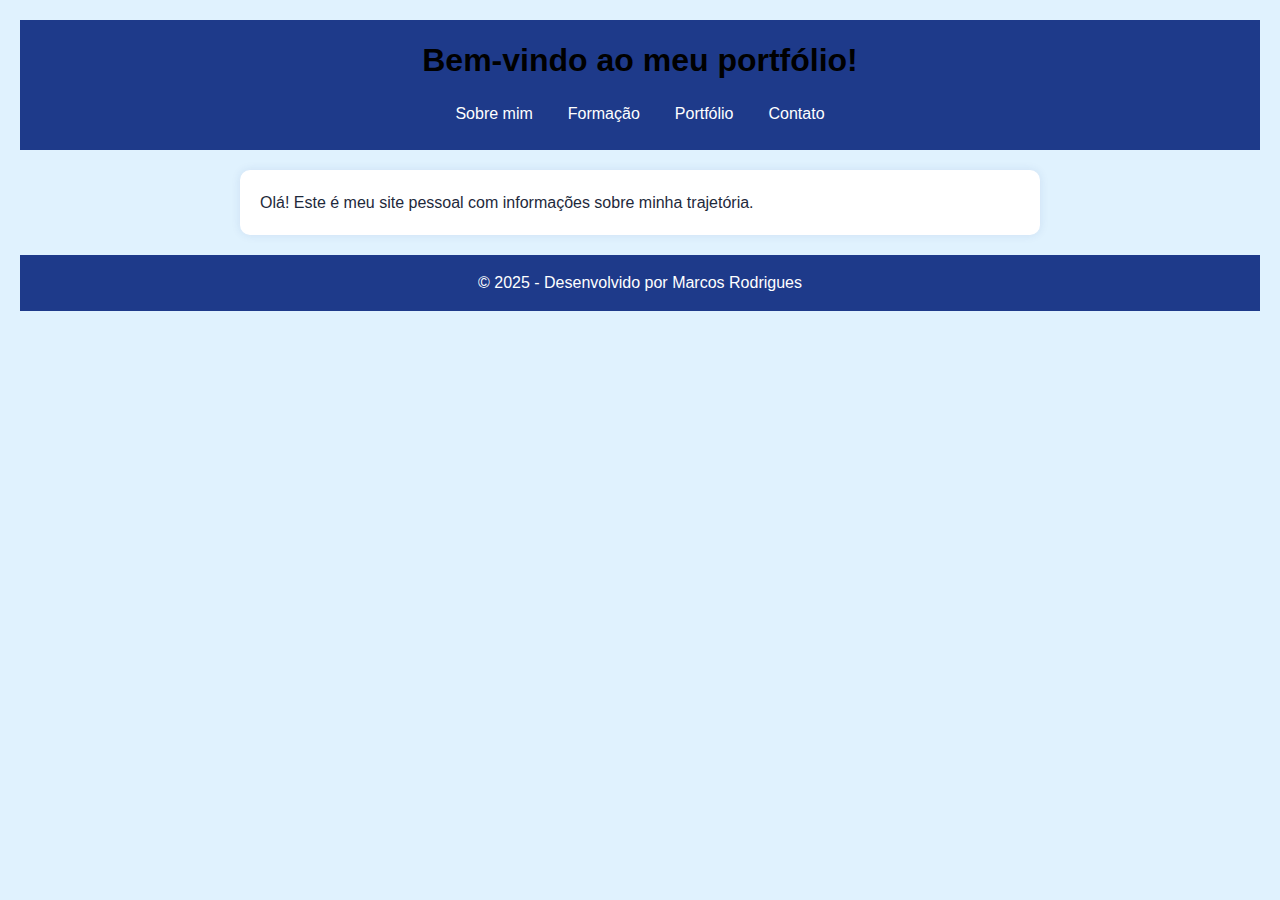
<file: index.html>
<!-- index.html -->
<!DOCTYPE html>
<html lang="pt-BR">
<head>
  <meta charset="UTF-8">
  <meta name="viewport" content="width=device-width, initial-scale=1.0">
  <title>Meu Portfólio</title>
  <link rel="stylesheet" href="css/style.css">
</head>
<body>
  <header>
    <h1>Bem-vindo ao meu portfólio!</h1>
    <nav>
      <ul>
        <li><a href="sobre.html">Sobre mim</a></li>
        <li><a href="formacao.html">Formação</a></li>
        <li><a href="portfolio.html">Portfólio</a></li>
        <li><a href="contato.html">Contato</a></li>
      </ul>
    </nav>
  </header>

  <main>
    <p>Olá! Este é meu site pessoal com informações sobre minha trajetória.</p>
  </main>

  <footer>
    <p>&copy; 2025 - Desenvolvido por Marcos Rodrigues</p>
  </footer>
</body>
</html>
</file>
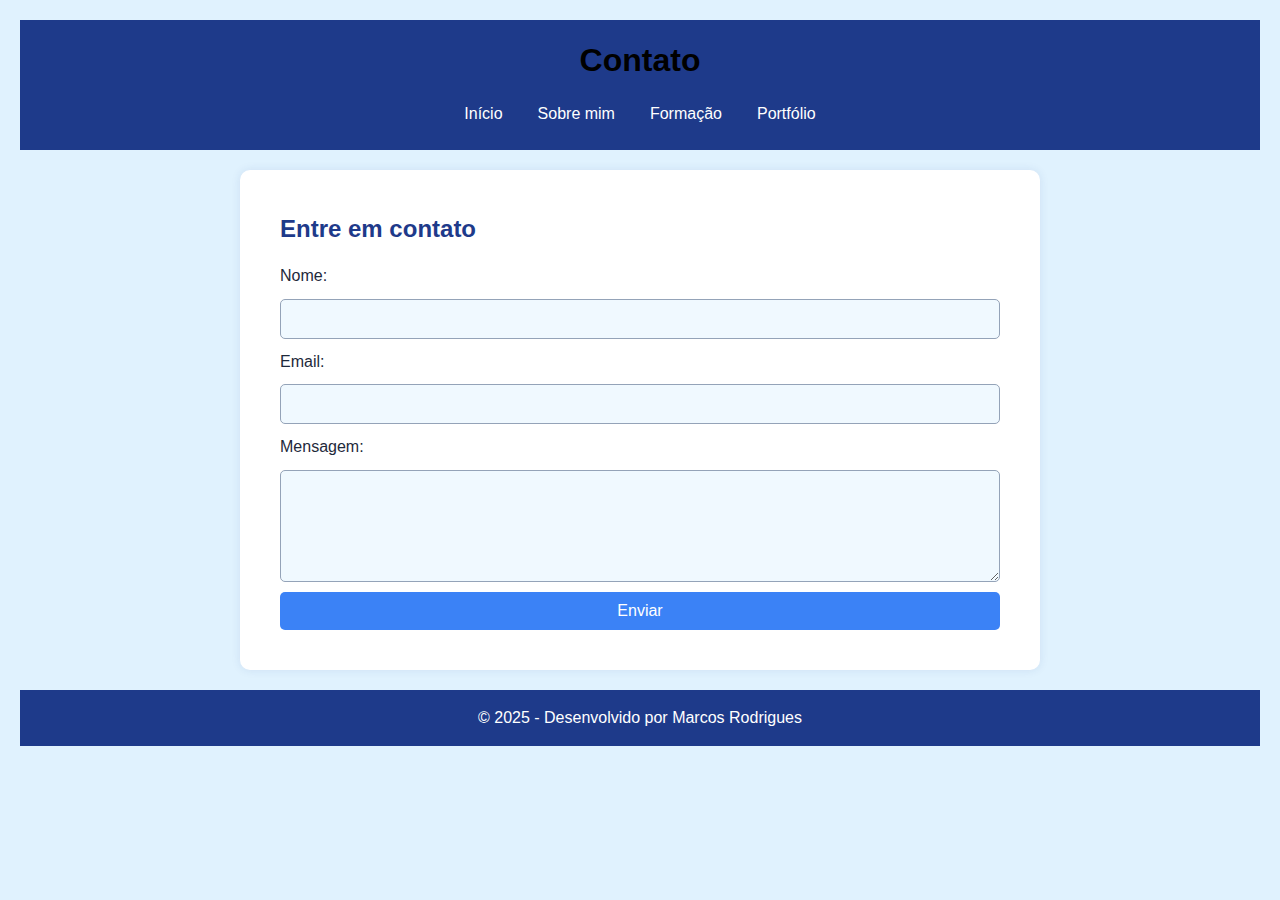
<file: contato.html>
<!-- contato.html -->
<!DOCTYPE html>
<html lang="pt-BR">
<head>
  <meta charset="UTF-8">
  <meta name="viewport" content="width=device-width, initial-scale=1.0">
  <title>Contato</title>
  <link rel="stylesheet" href="css/style.css">
  <script src="js/script.js" defer></script>
</head>
<body>
  <header>
    <h1>Contato</h1>
    <nav>
      <ul>
        <li><a href="index.html">Início</a></li>
        <li><a href="sobre.html">Sobre mim</a></li>
        <li><a href="formacao.html">Formação</a></li>
        <li><a href="portfolio.html">Portfólio</a></li>
      </ul>
    </nav>
  </header>

  <main>
    <section>
      <h2>Entre em contato</h2>
      <form id="form-contato">
        <label for="nome">Nome:</label>
        <input type="text" id="nome" name="nome" required>

        <label for="email">Email:</label>
        <input type="email" id="email" name="email" required>

        <label for="mensagem">Mensagem:</label>
        <textarea id="mensagem" name="mensagem" rows="5" required></textarea>

        <button type="submit">Enviar</button>
      </form>
    </section>
  </main>

  <footer>
    <p>&copy; 2025 - Desenvolvido por Marcos Rodrigues</p>
  </footer>
</body>
</html>
</file>
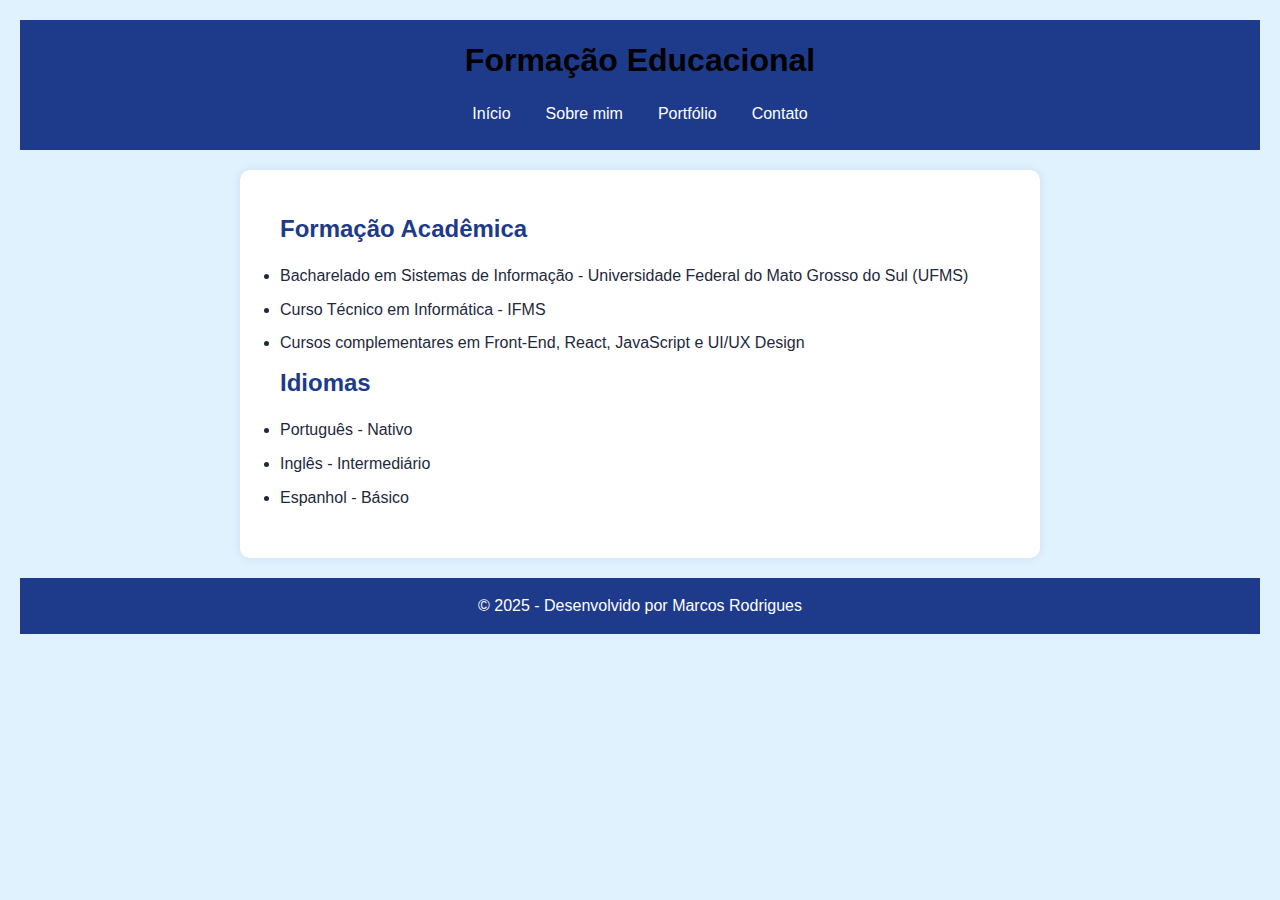
<file: formacao.html>
<!-- formacao.html -->
<!DOCTYPE html>
<html lang="pt-BR">
<head>
  <meta charset="UTF-8">
  <meta name="viewport" content="width=device-width, initial-scale=1.0">
  <title>Formação</title>
  <link rel="stylesheet" href="css/style.css">
</head>
<body>
  <header>
    <h1>Formação Educacional</h1>
    <nav>
      <ul>
        <li><a href="index.html">Início</a></li>
        <li><a href="sobre.html">Sobre mim</a></li>
        <li><a href="portfolio.html">Portfólio</a></li>
        <li><a href="contato.html">Contato</a></li>
      </ul>
    </nav>
  </header>

  <main>
    <section>
      <h2>Formação Acadêmica</h2>
      <ul>
        <li>Bacharelado em Sistemas de Informação - Universidade Federal do Mato Grosso do Sul (UFMS)</li>
        <li>Curso Técnico em Informática - IFMS</li>
        <li>Cursos complementares em Front-End, React, JavaScript e UI/UX Design</li>
      </ul>

      <h2>Idiomas</h2>
      <ul>
        <li>Português - Nativo</li>
        <li>Inglês - Intermediário</li>
        <li>Espanhol - Básico</li>
      </ul>
    </section>
  </main>

  <footer>
    <p>&copy; 2025 - Desenvolvido por Marcos Rodrigues</p>
  </footer>
</body>
</html>
</file>
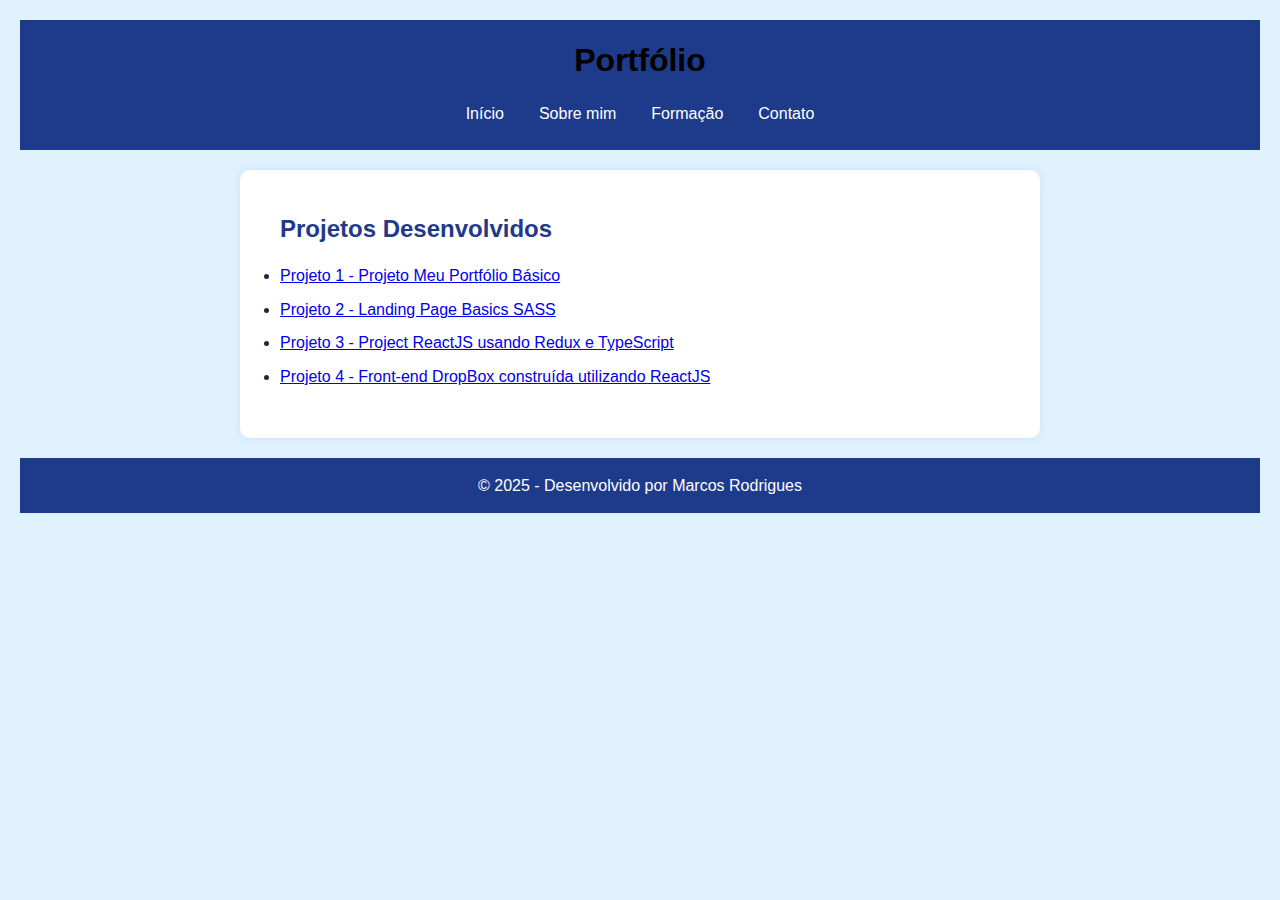
<file: portfolio.html>
<!-- portfolio.html -->
<!DOCTYPE html>
<html lang="pt-BR">
<head>
  <meta charset="UTF-8">
  <meta name="viewport" content="width=device-width, initial-scale=1.0">
  <title>Portfólio</title>
  <link rel="stylesheet" href="css/style.css">
</head>
<body>
  <header>
    <h1>Portfólio</h1>
    <nav>
      <ul>
        <li><a href="index.html">Início</a></li>
        <li><a href="sobre.html">Sobre mim</a></li>
        <li><a href="formacao.html">Formação</a></li>
        <li><a href="contato.html">Contato</a></li>
      </ul>
    </nav>
  </header>

  <main>
    <section>
      <h2>Projetos Desenvolvidos</h2>
      <ul>
        <li><a href="https://marcosmpar.github.io/meu-portfolio/" target="_blank">Projeto 1 - Projeto Meu Portfólio Básico</a></li>
        <li><a href="https://marcosmpar.github.io/basics-sass/" target="_blank">Projeto 2 - Landing Page Basics SASS</a></li>
        <li><a href="https://github.com/marcosmpar/mpar-react-redux-ts" target="_blank">Projeto 3 - Project ReactJS usando Redux e TypeScript</a></li>
        <li><a href="https://github.com/marcosmpar/mpar-fe" target="_blank">Projeto 4 - Front-end DropBox construída utilizando ReactJS</a></li>
      </ul>
    </section>
  </main>

  <footer>
    <p>&copy; 2025 - Desenvolvido por Marcos Rodrigues</p>
  </footer>
</body>
</html>
</file>
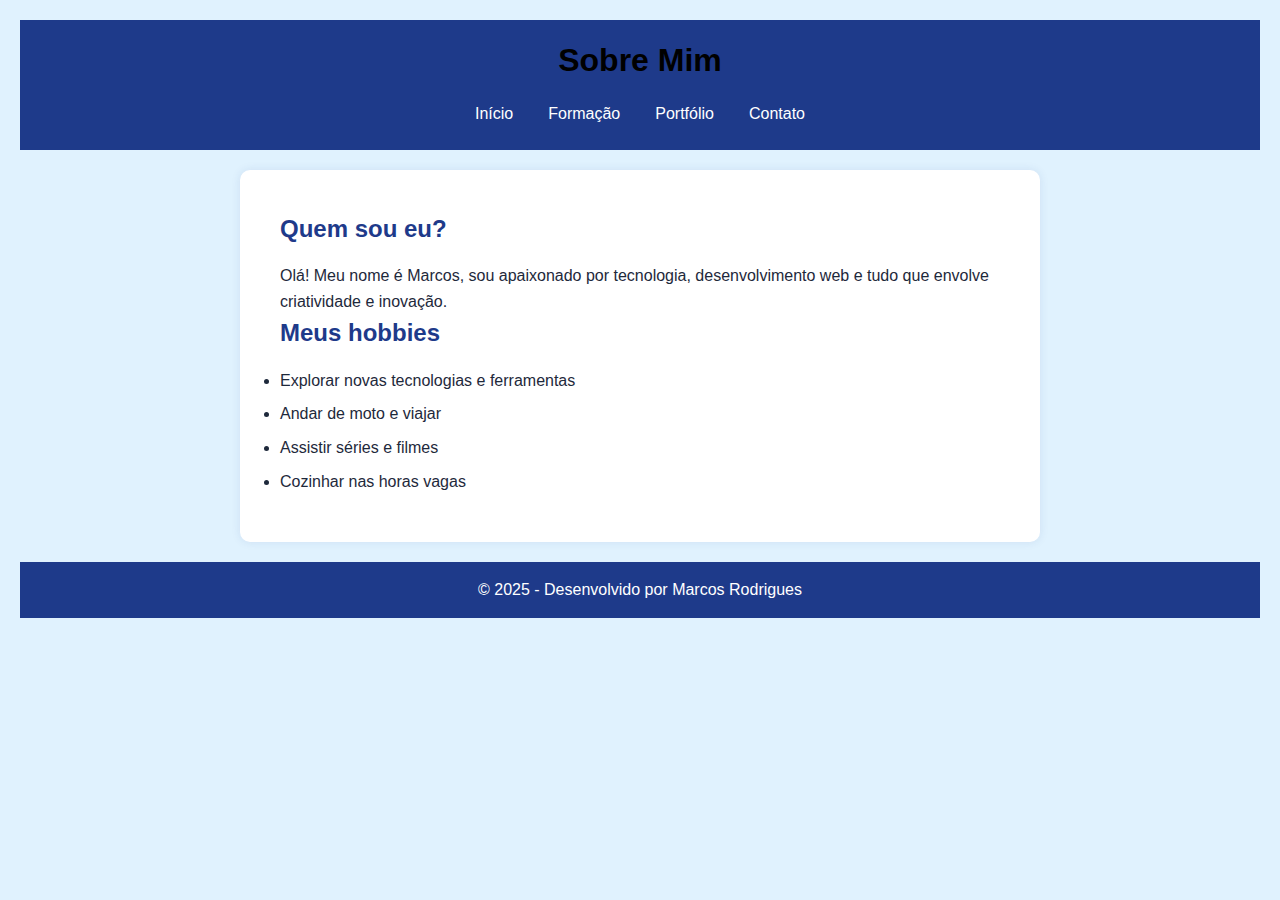
<file: sobre.html>
<!-- sobre.html -->
<!DOCTYPE html>
<html lang="pt-BR">
<head>
  <meta charset="UTF-8">
  <meta name="viewport" content="width=device-width, initial-scale=1.0">
  <title>Sobre mim</title>
  <link rel="stylesheet" href="css/style.css">
</head>
<body>
  <header>
    <h1>Sobre Mim</h1>
    <nav>
      <ul>
        <li><a href="index.html">Início</a></li>
        <li><a href="formacao.html">Formação</a></li>
        <li><a href="portfolio.html">Portfólio</a></li>
        <li><a href="contato.html">Contato</a></li>
      </ul>
    </nav>
  </header>

  <main>
    <section>
      <h2>Quem sou eu?</h2>
      <p>Olá! Meu nome é Marcos, sou apaixonado por tecnologia, desenvolvimento web e tudo que envolve criatividade e inovação.</p>

      <h2>Meus hobbies</h2>
      <ul>
        <li>Explorar novas tecnologias e ferramentas</li>
        <li>Andar de moto e viajar</li>
        <li>Assistir séries e filmes</li>
        <li>Cozinhar nas horas vagas</li>
      </ul>
    </section>
  </main>

  <footer>
    <p>&copy; 2025 - Desenvolvido por Marcos Rodrigues</p>
  </footer>
</body>
</html>
</file>
<file: css/style.css>
/* style.css com paleta azul */

/* Reset básico */
* {
  margin: 0;
  padding: 0;
  box-sizing: border-box;
  font-family: Arial, sans-serif;
}

body {
  line-height: 1.6;
  background-color: #e0f2fe; /* azul bem claro */
  color: #1e293b; /* azul acinzentado escuro */
  padding: 20px;
}

section {
  padding: 20px;
}

header, footer {
  background-color: #1e3a8a; /* azul escuro */
  color: white;
  padding: 15px;
  text-align: center;
}

nav ul {
  list-style: none;
  padding: 0;
  margin-top: 10px;
  display: flex;
  justify-content: center;
  gap: 15px;
}

nav a {
  color: white;
  text-decoration: none;
  padding: 5px 10px;
  border-radius: 5px;
}

nav a:hover {
  background-color: #3b82f6; /* azul médio */
}

main {
  max-width: 800px;
  margin: 20px auto;
  background-color: white;
  padding: 20px;
  border-radius: 10px;
  box-shadow: 0 0 10px rgba(30, 58, 138, 0.1); /* azul escuro transparente */
}

h1 {
  margin-bottom: 15px;
  color: #000;
}

h2 {
  margin-bottom: 15px;
  color: #1e3a8a;
}

ul li {
  margin-bottom: 8px;
}

form {
  display: flex;
  flex-direction: column;
  gap: 10px;
}

input, textarea {
  padding: 10px;
  border: 1px solid #94a3b8; /* cinza azulado */
  border-radius: 5px;
  font-size: 1rem;
  background-color: #f0f9ff;
}

button {
  padding: 10px;
  background-color: #3b82f6; /* azul médio */
  color: white;
  border: none;
  border-radius: 5px;
  cursor: pointer;
  font-size: 1rem;
}

button:hover {
  background-color: #2563eb; /* azul forte */
}

@media (max-width: 600px) {
  nav ul {
    flex-direction: column;
    align-items: center;
  }

  main {
    padding: 15px;
  }
}
</file>
